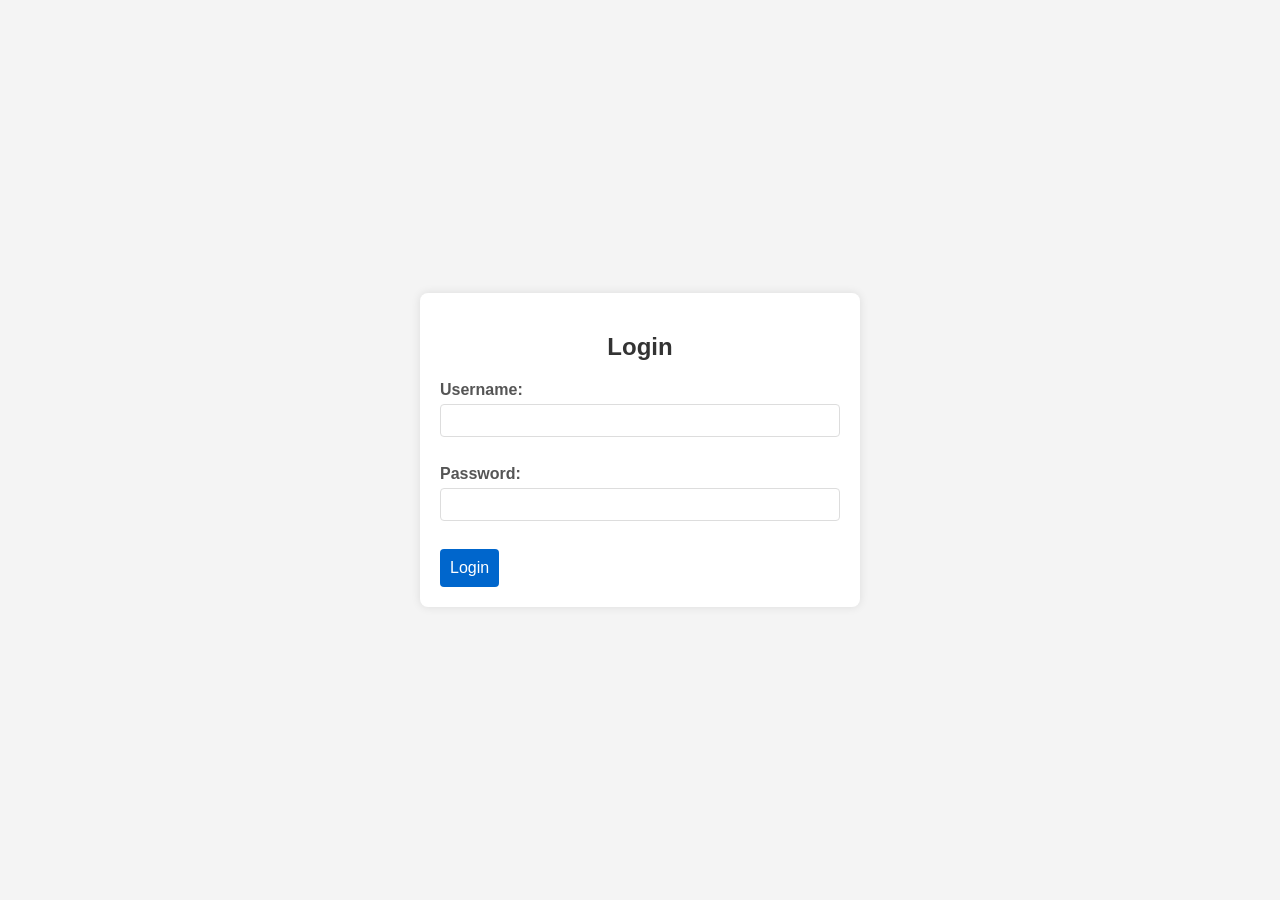
<file: frontend/leaves/leaveRequest.html>
<!DOCTYPE html>
<html lang="en">
<head>
    <meta charset="UTF-8">
    <meta name="viewport" content="width=device-width, initial-scale=1.0">
    <title>Leave Request</title>
    <link rel="stylesheet" href="styles.css">
</head>
<body>
    <div class="container">
        <div class="header">
            <h2 id="welcomeMessage"></h2>
            <button id="logoutButton" class="btn-logout">Logout</button>
        </div>
        <h2>Submit Leave Request</h2>
        <form id="leaveRequestForm" class="form">
            <label for="reason">Reason:</label>
            <input type="text" id="reason" name="reason" required><br><br>

            <label for="dateFrom">From:</label>
            <input type="date" id="dateFrom" name="dateFrom" required><br><br>

            <label for="numOfDays">Number of Days:</label>
            <input type="number" id="numOfDays" name="numOfDays" required><br><br>

            <label for="applicationDate">Application Date:</label>
            <input type="date" id="applicationDate" name="applicationDate" required><br><br>

            <button type="submit" class="btn">Submit</button>
        </form>

        <h3>Your Leave Requests</h3>
        <ul id="leaveRequests" class="leave-list"></ul>
    </div>

    <script src="leaveRequest.js"></script>
</body>
</html>
</file>
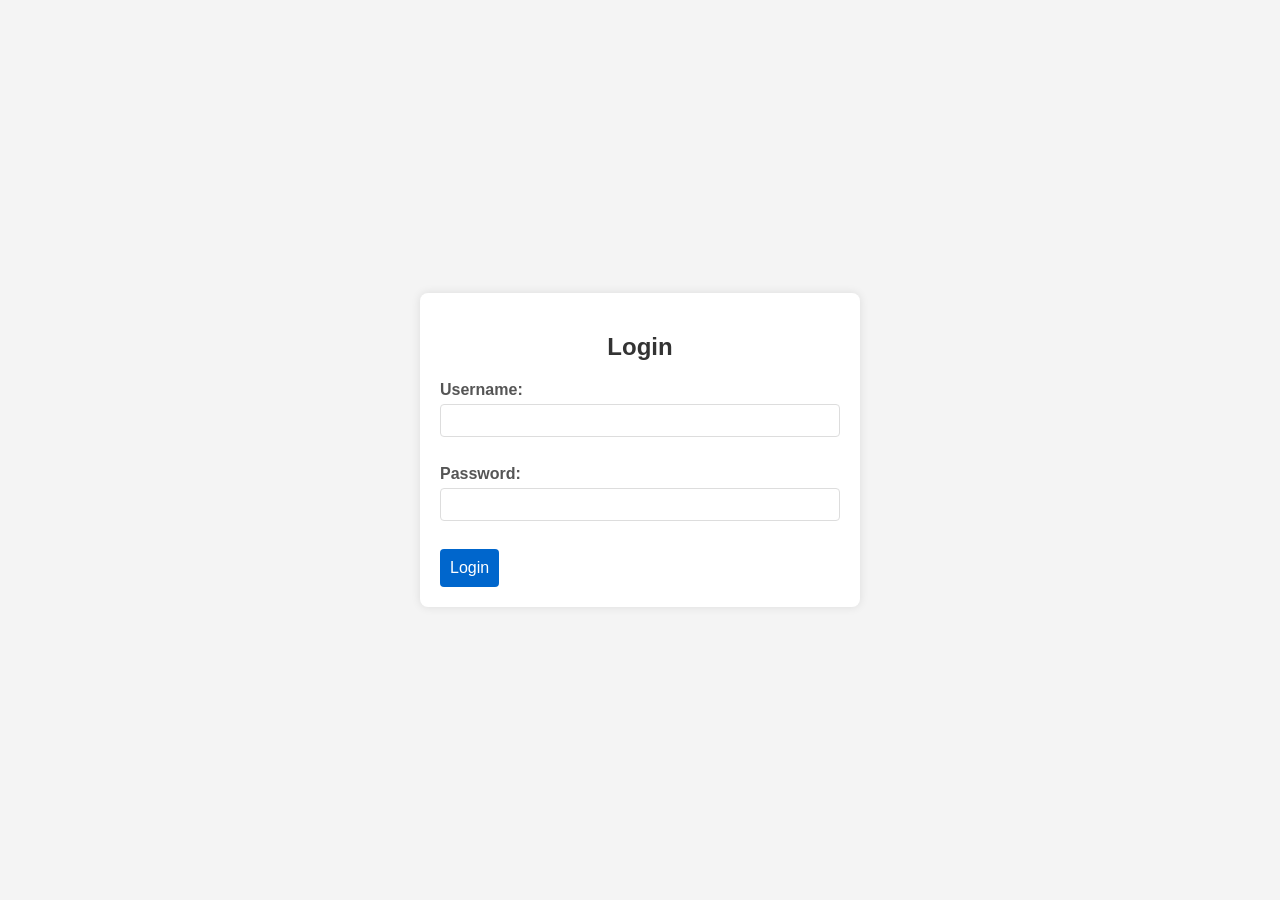
<file: frontend/leaves/login.html>
<!DOCTYPE html>
<html lang="en">

<head>
    <meta charset="UTF-8">
    <meta name="viewport" content="width=device-width, initial-scale=1.0">
    <title>Login</title>
    <link rel="stylesheet" href="styles.css">
</head>

<body>
    <div class="container">
        <h2>Login</h2>
        <form id="loginForm" class="form">
            <label for="username">Username:</label>
            <input type="text" id="username" name="username" required><br><br>

            <label for="password">Password:</label>
            <input type="password" id="password" name="password" required><br><br>

            <button type="submit" class="btn">Login</button>
        </form>
    </div>

    <script src="login.js"></script>
</body>

</html>
</file>
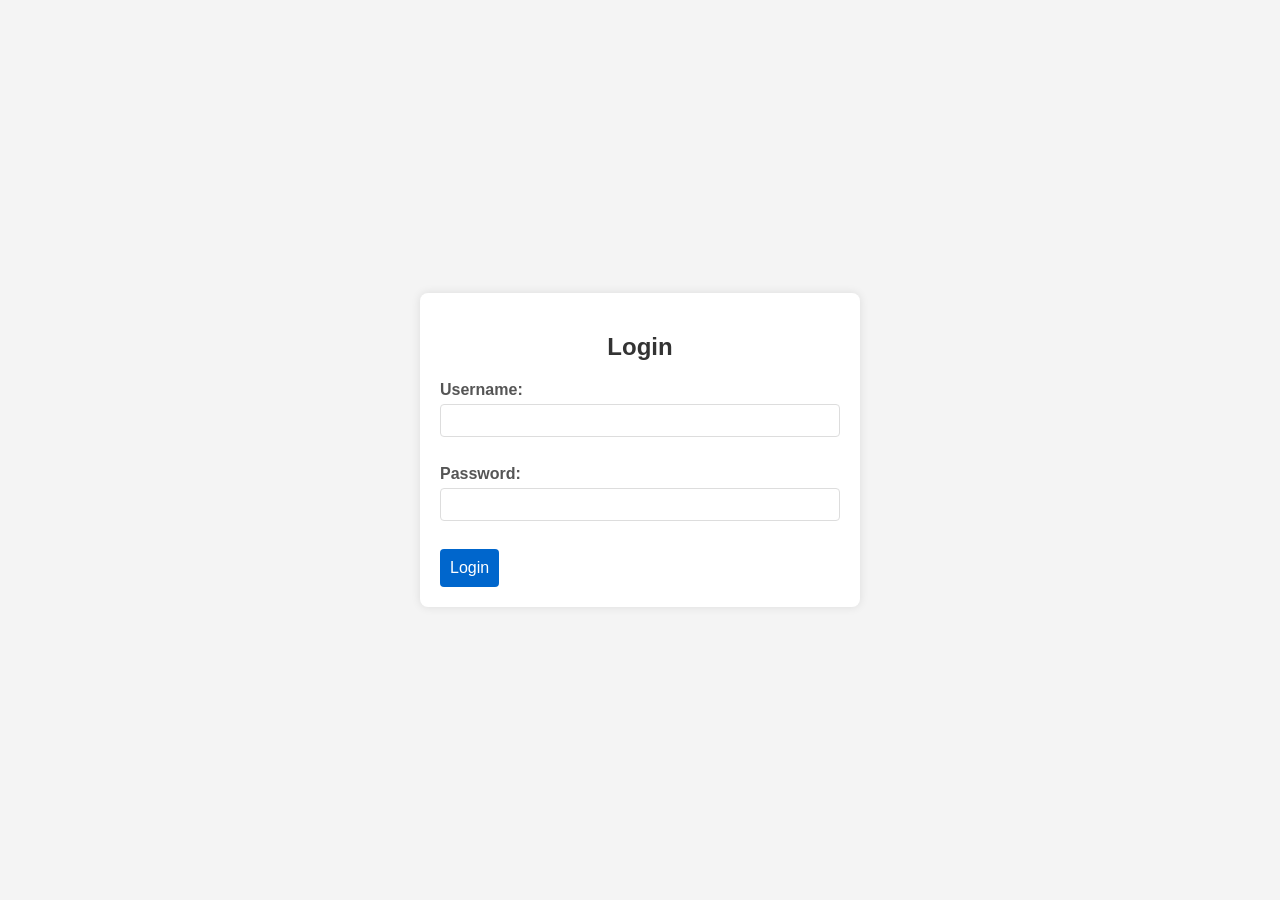
<file: frontend/leaves/managerLeaveRequest.html>
<!DOCTYPE html>
<html lang="en">

<head>
    <meta charset="UTF-8">
    <meta name="viewport" content="width=device-width, initial-scale=1.0">
    <title>Leave Management</title>
    <link rel="stylesheet" href="style1.css">
</head>

<body>
    <div class="container">
        <div class="header">
            <h2 id="welcomeMessage"></h2>
            <button id="logoutButton" class="btn-logout">Logout</button>
        </div>
        <h2>Manage Leave Requests</h2>

        <label for="statusFilter">Filter by Status:</label>
        <select id="statusFilter">
            <option value="all">All</option>
            <option value="pending">Pending</option>
            <option value="approved">Approved</option>
            <option value="rejected">Rejected</option>
        </select>

        <ul id="leaveRequests" class="leave-list"></ul>
    </div>

    <!-- Modal for Rejecting Leave -->
    <div id="rejectModal" class="modal">
        <div class="modal-content">
            <span class="close">&times;</span>
            <h3>Reject Leave Request</h3>
            <form id="rejectForm">
                <label for="rejectionReason">Reason for Rejection:</label>
                <textarea id="rejectionReason" name="rejectionReason" required></textarea><br><br>
                <button type="submit" class="btn">Submit</button>
            </form>
        </div>
    </div>

    <script src="managerLeaveRequest.js"></script>
</body>

</html>
</file>
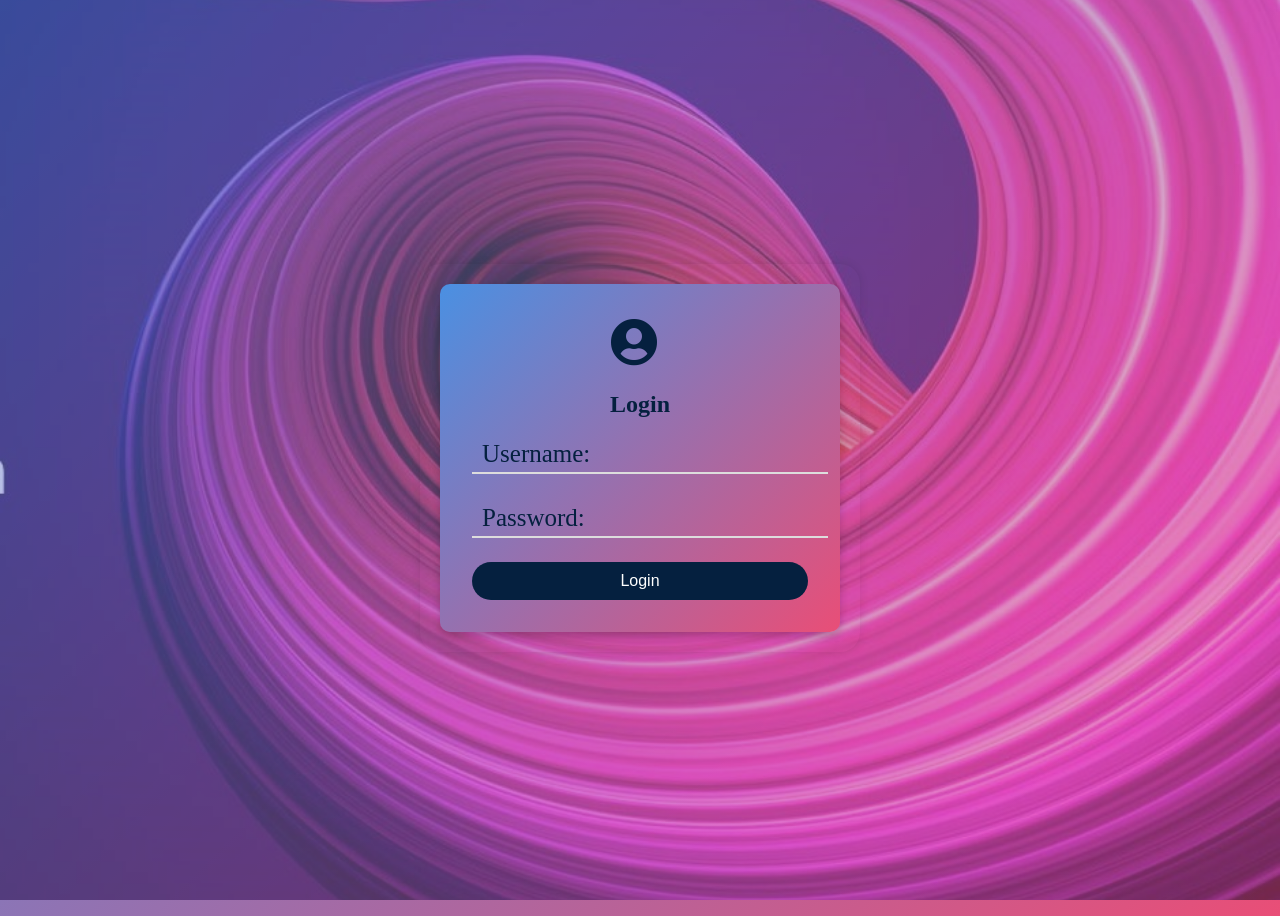
<file: frontend/views/leaves/leaveRequest.html>
<!DOCTYPE html>
<html lang="en">

<head>
    <meta charset="UTF-8">
    <meta name="viewport" content="width=device-width, initial-scale=1.0">
    <title>Leave Request</title>
    <link rel="stylesheet" href="style2.css">
    <link rel="stylesheet" href="https://cdnjs.cloudflare.com/ajax/libs/font-awesome/5.15.4/css/all.min.css">
</head>

<body>
    <div class="mainForm">
        <div class="container">
            <div class="header">
                <h2 id="welcomeMessage"></h2>
                <button id="logoutButton" class="btn-logout">Logout</button>
            </div>


            <div class="icon">

                <i class="fa fa-envelope-open" aria-hidden="true"></i>

            </div>


            <h2>Submit Leave Request</h2>
            <form id="leaveRequestForm" class="form">
                <div class="input-box">
                    <label for="reason">Reason:</label>
                    <input type="text" id="reason" name="reason" required>
                </div><br><br>

                <div class="input-box">
                    <label for="dateFrom">From:</label>
                    <input type="date" id="dateFrom" name="dateFrom" required>
                </div><br><br>
                <div class="input-box">
                    <label for="numOfDays">Number of Days:</label>
                    <input type="number" id="numOfDays" name="numOfDays" required><br><br>

                </div>

                <div class="input-box">
                    <label for="applicationDate">Application Date:</label>
                    <input type="date" id="applicationDate" name="applicationDate" required><br><br>
                </div>
                <button type="submit" class="btn">Submit</button>
            </form>


            <h3>Your Leave Requests</h3>
            <ul id="leaveRequests" class="leave-list"></ul>
        </div>
    </div>
    <img src="./wpsierra-featured-image.jpg" alt="Side Image" class="side-image">



    <script src="leaveRequest.js"></script>
</body>

</html>
</file>
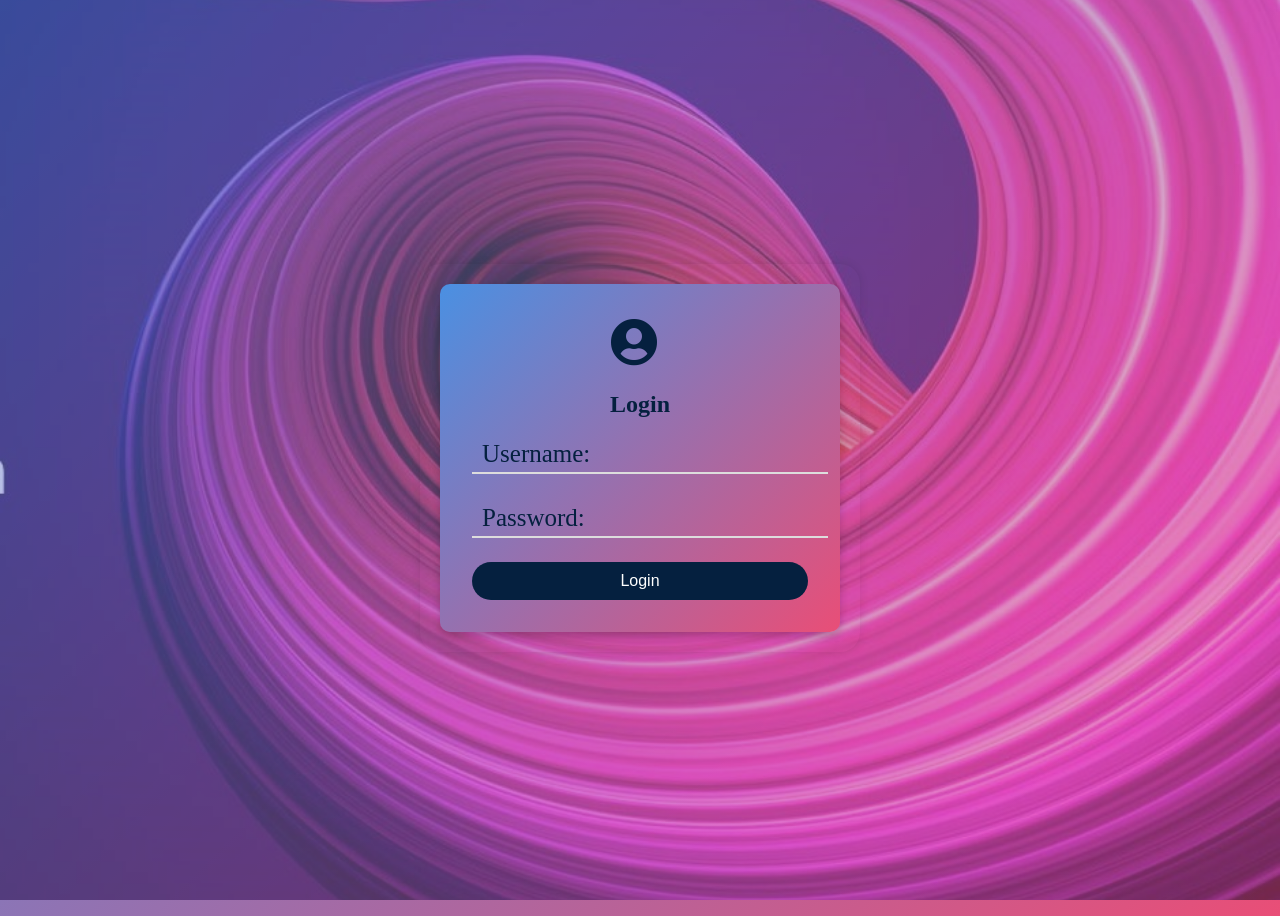
<file: frontend/views/leaves/login.html>
<!DOCTYPE html>
<html lang="en">

<head>
    <meta charset="UTF-8">
    <meta name="viewport" content="width=device-width, initial-scale=1.0">
    <title>Login</title>
    <link rel="stylesheet" href="styles.css">
    <link rel="stylesheet" href="https://cdnjs.cloudflare.com/ajax/libs/font-awesome/5.15.4/css/all.min.css">

</head>

<body>
    <img src="./wpsierra-featured-image.jpg" alt="Background Image" class="background-image">

    <div class="container">
        <div class="login-form">
            <div class="icon">
                <i class="fas fa-user-circle"></i>
                <i class="fa fa-id-card-o" aria-hidden="true"></i>
            </div>

            <h2>Login</h2>
            <form id="loginForm" class="form">
                
                    <div class="input-box">
                        <input type="text" id="username" name="username" required>
                        <label for="username">Username:</label>

                    </div>
             
                    <div class="input-box">
                        <input type="password" id="password" name="password" required>
                        <label for="password">Password:</label>
                    </div>


                    <button type="submit" class="btn">Login</button>
                </form>
        </div>
    </div>

    <script src="login.js"></script>
</body>

</html>
</file>
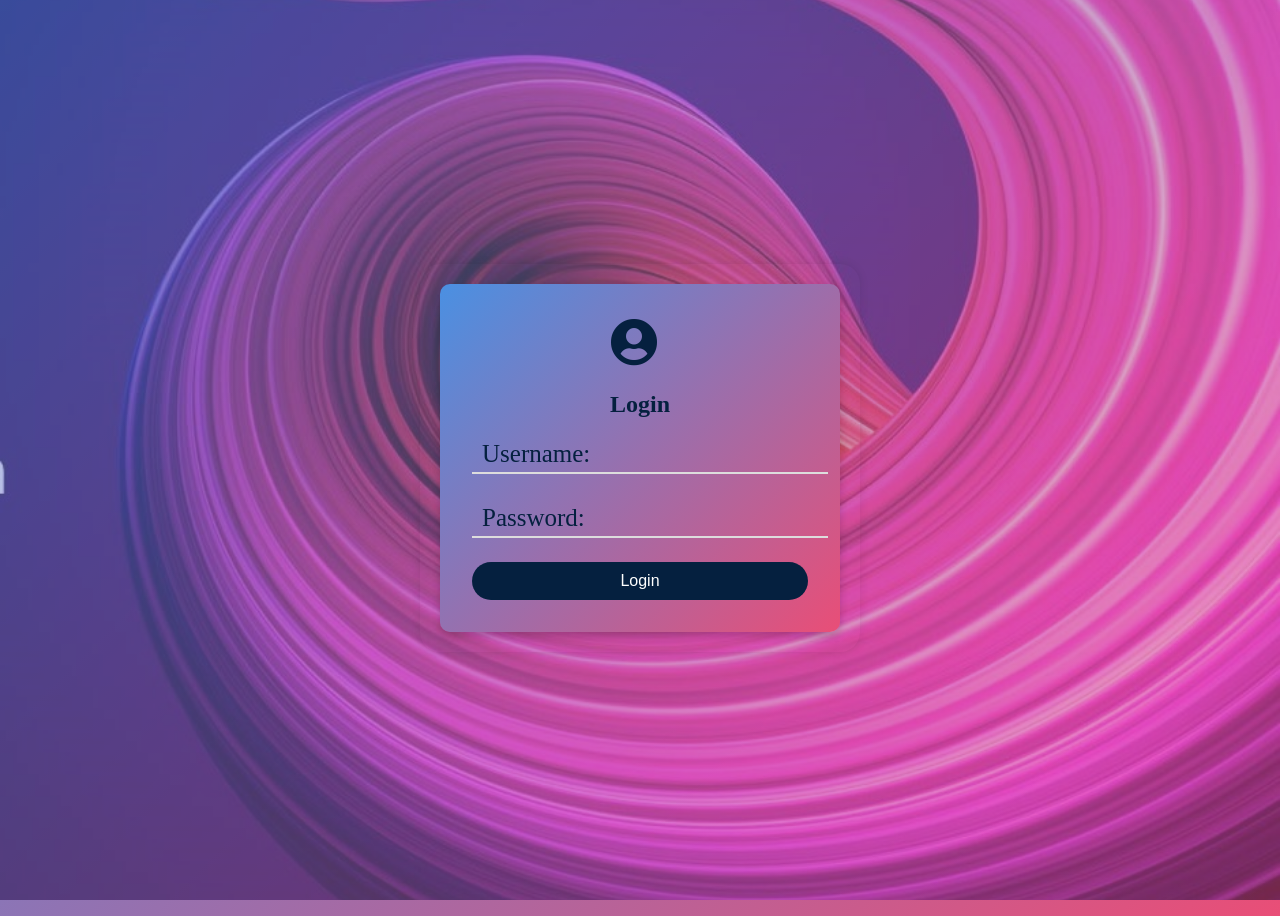
<file: frontend/views/leaves/managerLeaveRequest.html>
<!DOCTYPE html>
<html lang="en">

<head>
    <meta charset="UTF-8">
    <meta name="viewport" content="width=device-width, initial-scale=1.0">
    <title>Leave Management</title>
    <link rel="stylesheet" href="style1.css">
    <link rel="stylesheet" href="https://cdnjs.cloudflare.com/ajax/libs/font-awesome/5.15.4/css/all.min.css">
</head>

<body>
    <div class="container">

        <div class="header">
            <h2 id="welcomeMessage"></h2>
            <button id="logoutButton" class="btn-logout">Logout</button>
        </div>
        <div class="icon">
            <i class="fa fa-user-times" aria-hidden="true"></i>
            <i class="fa fa-check-square" aria-hidden="true"></i>
        </div>

        <h2>Manage Leave Requests</h2>

        <label for="statusFilter">Filter by Status:</label>
        <select id="statusFilter">
                <option value="all">All</option>
                <option value="pending">Pending</option>
                <option value="approved">Approved</option>
                <option value="rejected">Rejected</option>
        </select>

        <ul id="leaveRequests" class="leave-list"></ul>
    </div>

    <!-- Modal for Rejecting Leave -->
    <div id="rejectModal" class="modal">
        <div class="modal-content">
            <span class="close">&times;</span>

            <h3>Reject Leave Request</h3>

            <form id="rejectForm">
                <label for="rejectionReason">Reason for Rejection:</label>
                <textarea id="rejectionReason" name="rejectionReason" required></textarea><br><br>
                <button type="submit" class="btn">Submit</button>
            </form>

        </div>
    </div>
    <img src="./wpsierra-featured-image.jpg" alt="Side Image" class="side-image">


    <script src="managerLeaveRequest.js"></script>
</body>

</html>
</file>
<file: frontend/leaves/styles.css>
/* Global Styles */
body {
    font-family: Arial, sans-serif;
    background-color: #f4f4f4;
    margin: 0;
    padding: 0;
    display: flex;
    justify-content: center;
    align-items: center;
    height: 100vh;
}

.container {
    background-color: #ffffff;
    padding: 20px;
    border-radius: 8px;
    box-shadow: 0 0 10px rgba(0, 0, 0, 0.1);
    width: 400px;
}

.header {
    display: flex;
    justify-content: space-between;
    align-items: center;
    margin-bottom: 20px;
}

h2 {
    text-align: center;
    color: #333;
    margin-bottom: 20px;
}

.form label {
    display: block;
    color: #555;
    font-weight: bold;
    margin-bottom: 5px;
}

.form input[type="text"],
.form input[type="password"],
.form input[type="date"],
.form input[type="number"] {
    width: 100%;
    padding: 8px;
    margin-bottom: 10px;
    border: 1px solid #ddd;
    border-radius: 4px;
    box-sizing: border-box;
}

.form input[type="text"]:focus,
.form input[type="password"]:focus,
.form input[type="date"]:focus,
.form input[type="number"]:focus {
    border-color: #0066cc;
    outline: none;
}

.btn, .btn-logout {
    background-color: #0066cc;
    color: white;
    padding: 10px;
    border: none;
    border-radius: 4px;
    cursor: pointer;
    font-size: 16px;
}

.btn-logout {
    padding: 5px 10px;
    font-size: 14px;
}

.btn:hover, .btn-logout:hover {
    background-color: #004999;
}

.leave-list {
    list-style-type: none;
    padding: 0;
}

.leave-list li {
    background-color: #e9ecef;
    margin: 5px 0;
    padding: 10px;
    border-radius: 4px;
    font-size: 14px;
}


.leave-item {
    padding: 10px;
    border: 1px solid #ddd;
    margin-bottom: 10px;
    background-color: #f9f9f9;
    border-radius: 4px;
}

.status {
    font-weight: bold;
}

.status.pending {
    color: #f0ad4e;
}

.status.approved {
    color: #5cb85c;
}

.status.rejected {
    color: #d9534f;
}
</file>
<file: frontend/leaves/style1.css>
body {
    font-family: Arial, sans-serif;
    background-color: #f4f4f4;
    margin: 0;
    padding: 20px;
}

.container {
    max-width: 800px;
    margin: auto;
    padding: 20px;
    background: #fff;
    border-radius: 8px;
    box-shadow: 0 0 10px rgba(0, 0, 0, 0.1);
}

.header {
    display: flex;
    justify-content: space-between;
    align-items: center;
}

.header h2 {
    margin: 0;
}

.btn-logout {
    background-color: #d9534f;
    color: white;
    border: none;
    padding: 10px 20px;
    border-radius: 4px;
    cursor: pointer;
}

h2 {
    margin-bottom: 20px;
    color: #333;
}

label {
    display: block;
    margin-bottom: 5px;
    font-weight: bold;
}

input,
textarea,
select {
    width: 100%;
    padding: 8px;
    margin-bottom: 15px;
    border: 1px solid #ccc;
    border-radius: 4px;
}



.btn {
    background-color: #5cb85c;
    color: white;
    border: none;
    padding: 10px 20px;
    border-radius: 4px;
    cursor: pointer;
}

.btn-approve {
    background-color: #5cb85c;
    color: white;
    border: none;
    padding: 5px 10px;
    border-radius: 4px;
    cursor: pointer;
}

.btn-reject {
    background-color: #d9534f;
    color: white;
    border: none;
    padding: 5px 10px;
    border-radius: 4px;
    cursor: pointer;
}

.modal {
    display: none;
    position: fixed;
    z-index: 1;
    left: 0;
    top: 0;
    width: 100%;
    height: 100%;
    overflow: auto;
    background-color: rgba(0, 0, 0, 0.4);
    padding-top: 60px;
}

.modal-content {
    background-color: #fff;
    margin: 5% auto;
    padding: 20px;
    border: 1px solid #888;
    width: 80%;
    border-radius: 8px;
}

.close {
    color: #aaa;
    float: right;
    font-size: 28px;
    font-weight: bold;
}

.close:hover,
.close:focus {
    color: black;
    text-decoration: none;
    cursor: pointer;
}
</file>
<file: frontend/views/leaves/style2.css>
/* Global Styles */
body {
    display: flex;
    align-items: center;
    min-height: 100vh;
    background: linear-gradient(135deg, #193759, #c53f63);
}

.mainForm{
    width: 50%;
}

.container {
    width: 615px;
    padding: 55px;
    height: inherit;
    background: linear-gradient(135deg, #96bdea, #e22f5f);
    border-radius: 12px;
    box-shadow: 25px 26px rgba(0, 0, 0, 0.2);
    text-align: center;
    animation: fadeIn 0.8s ease;
}

.side-image {
    width: 50%;
    height:1200px;
    border: none;
    outline: none;
    opacity: 3;
    filter: grayscale(20%) contrast(50%);
    position:absolute;
    right: 1px;
    top: 550px;
    margin-top: 2px;
    margin-bottom: 2px;
    transform: translateY(-50%);
    border-radius: 10px;
}

.header {
    display: flex;
    justify-content: space-between;
    align-items: center;
    margin-bottom: 20px;
}

#logoutButton {
    padding: 5px 15px;
    font-size: 0.9rem;
    background: #c53f63;
    color: white;
    border: none;
    border-radius: 8px;
    cursor: pointer;
}

#logoutButton:hover {
    background: #c9302c;
}

h2 {
    color: #092e59;
    margin-bottom: 20px;
}


.form {
    display: flex;
    flex-direction: column;
}




.icon {
    text-align: center;
    font-size: 3rem;
    color: #05203f;
}
.input-box input{
    color: #630f26;
}


.input-box input[type="text"],
.input-box input[type="date"],
.input-box input[type="number"] {
    width: 100%;
    padding: 10px;
    font-size: 1rem;
    border: 1px solid #ddd;
    border-radius: 15px;
    outline: none;
    background-color: #dac8c8;
    transition: border-color 0.3s ease;
}

.input-box input:focus {
    border-color: #630f26;
    background-color: #9eaec1;
}

.input-box label {
    font-weight: bold;
    color: #092e59;
    margin-right: 2px;
}

input[type="text"]:focus~label,
input[type="date"]:focus~label,
input[type="number"]:focus~label {
    color: #4a90e2;
}




.btn {
    width: 100%;
    padding: 10px;
    border: none;
    border-radius: 20px;
    background: #630f26;
    color: #fff;
    font-size: 1rem;
    cursor: pointer;
}



.btn:hover {
    background-color: #092e59;
}

.leave-list {
    list-style-type: none;
    padding: 0;
    margin-top: 20px;
}

.leave-list li {
    background-color: #eef5ff;
    border: 1px solid #ddd;
    border-radius: 8px;
    margin-bottom: 10px;
    padding: 10px;
    color: black;
    display: flex;
    justify-content: space-between;
    align-items: center;
}



.status3 {
    font-weight: bold;
    text-transform: uppercase;
    background-color:#d5adbe ;
    color:#092e59 ;
    width: 500px;
}

.status.pending {
    color: #d38314;
}

.status.approved {
    color: #38ae38;
}

.status.rejected {
    color: #d9534f;
}


@keyframes fadeIn {
    from {
        opacity: 0;
        transform: translateY(-10px);
    }

    to {
        opacity: 1;
        transform: translateY(0);
    }
}

/* Responsive Design */
@media (max-width: 500px) {
    .container {
        padding: 15px;
    }
}
</file>
<file: frontend/views/leaves/styles.css>
/* Global Styles */
body {
    display: flex;
    align-items: center;
    justify-content: center;
    min-height: 100vh;
    background: linear-gradient(135deg, #4a90e2, #e94e77);
}

.background-image {
    position: absolute;
    top: 0;
    left: 0;
    width: 100%;
    height: 100vh;
    object-fit: cover;
    z-index: -1; 
    opacity: 0.5; }

.container {
    position: relative; 
    z-index: 1;
    width: 100%;
    max-width: 400px;
    padding: 20px;
    
    box-shadow: 0 0 10px rgba(0, 0, 0, 0.1);
    border-radius: 20px;
    transition: opacity 1s ease, transform 1s ease;
}
.side-image {
    border: none;
    outline: none;
    opacity: 3;
    filter: grayscale(20%) contrast(50%);
    border-radius: 0;
      position: absolute;
      right: 20px; 
      top: 450px; 
      transform: translateY(50%);
      width: 50%; 
      border-radius: 10px;
      box-shadow: 0 4px 8px rgba(0, 0, 0, 0.2);
  }

.header {
    display: flex;
    justify-content: space-between;
    align-items: center;
    margin-bottom: 20px;
}

h2 {
    text-align: center;
    color: #b42192;
    margin-bottom: 20px;
    
}

.login-form {
    background: linear-gradient(135deg, #4a90e2, #e94e77);
    border-radius: 10px;
    box-shadow: 0 4px 8px rgba(0, 0, 0, 0.2);
    padding: 2rem;
    opacity: 0;
    transform: translateY(-100px);
    animation: fadeIn 1s forwards;
}

.icon {
    text-align: center;
    font-size: 3rem;
    color: #05203f;
}

.login-form h2 {
    text-align: center;
    margin-bottom: 1rem;
    color: #05203f;
}

.input-box {
    position: relative;
    margin-bottom: 1.5rem;
}

.input-box input {
    width: 100%;
    padding: 10px;
    font-size: 1rem;
    border: none;
    border-bottom: 2px solid #ddd;
    outline: none;
    background: transparent;
    color: #100f0f;
}


.input-box label {
    position: absolute;
    top: 50%;
    left: 10px;
    transform: translateY(-50%);
    transition: 0.3s;
    pointer-events: none;
    color: #05203f;
    font-size: 25px;
}

.input-box input{
    color: #05203f;
}




.input-box input:focus ~ label,
.input-box input:valid ~ label {
    top: -3px;
    color:#b42192;
}

.btn {
    width: 100%;
    padding: 10px;
    border: none;
    outline: none;
    background: #05203f;
    color: white;
    font-size: 1rem;
    border-radius: 5px;
    cursor: pointer;
    border-radius: 20px;
}

.btn-logout {
    padding: 5px 10px;
    font-size: 14px;
    background-color: #da1c1c;
    border-radius: 5px;
    cursor: pointer;
    border: none;
    font-size: 1rem;
    padding: 10px;
    color: white;
}

.btn:hover, .btn-logout:hover {
    background-color: #b42192;
}

.leave-list {
    list-style-type: none;
    padding: 0;
}

.leave-list li {
    background-color: #e9ecef;
    margin: 5px 0;
    padding: 10px;
    border-radius: 4px;
    font-size: 14px;
}


.leave-item {
    padding: 10px;
    border: 1px solid #ddd;
    margin-bottom: 10px;
    background-color: #f9f9f9;
    border-radius: 4px;
}

.status {
    font-weight: bold;
}

.status.pending {
    color: #f0ad4e;
}

.status.approved {
    color: #5cb85c;
}

.status.rejected {
    color: #d9534f;
}
.actions p {
    text-align: center;
    margin-top: 10px;
    color: #b42192;
}

.actions p a {
    color: #b42192;
    text-decoration: none;
    font-weight: bold;
}

@keyframes fadeIn {
    to {
        opacity: 1;
        transform: translateY(0);
    }
}


@media (max-width: 500px) {
    .container {
        padding: 10px;
    }

    .login-form {
        padding: 1.5rem;
    }
}
</file>
<file: frontend/views/leaves/style1.css>
body {
    display: flex;
    align-items: center;
    justify-content: center;
    min-height: 100vh;
    background: linear-gradient(135deg, #2e66a6, #902340);
}

.container {
    width: 1000px;
    height: 300px;
    padding: 25px;
    background: linear-gradient(135deg, #96bdea, #e22f5f);
    border-radius: 12px;
    box-shadow: 25px 26px rgba(0, 0, 0, 0.2);
    transition: opacity 3s ease, transform 3s ease;
    font-size: 22px;
}

.side-image {
    border: none;
    outline: none;
    opacity: 3;
    filter: grayscale(20%) contrast(50%);
    border-radius: 50px;
    position: absolute;
    left: 0px;
    top: 0px;
    width: 50%;
    border-radius: 10px;
    box-shadow: 0 4px 8px rgba(0, 0, 0, 0.2);
    z-index: -1;
    float: left;
}

.icon {
    text-align: center;
    font-size: 3rem;
    color: #05203f;
}

.header {
    display: flex;
    justify-content: space-between;
    align-items: center;
    margin-bottom: 20px;
}


.btn-logout {
    padding: 5px 15px;
    border-style:outset;
    border-color: #c31a4d;
    background: #da1c1c;
    color: white;
    border-radius: 5px;
    cursor: pointer;
    font-size: 20px;
}

.btn-logout:hover {
    background: #c31a4d;
}

h2 {
    margin: 20px 0;
    text-align: center;
    color: #6a041f;

}

label {
    display: block;
    margin-bottom: 5px;
    font-weight: bold;
    color: #05203f;
}



input,
select {
    background-color: #e0c3cf;
    width: 100%;
    padding: 10px;
    border-color:#e94e77;
    border-radius: 15px;
    margin-bottom: 20px;
    font-size: 1rem;
    outline: none;
    transition: border-color 0.3s;
    color: #05203f;

}
.status1{
    background-color: #e0c3cf;
    border-style: none;
    padding: 10px;
    color: #05203f;
}

#statusFilter{
    background-color: #e0c3cf;
    border-color:#e94e77;
    border-style: groove;
}


#statusFilter:hover{
    background-color: #d5adbe;;
}

select:focus {
    border-color: #650318;
}

.leave-list {
    list-style-type: none;
    padding: 0;
}


.leave-list li {
    background: #f8f8f8;
    margin-bottom: 10px;
    padding: 10px;
    border-radius: 5px;
    box-shadow: 0 2px 5px rgba(0, 0, 0, 0.1);
}



.btn {
    background-color: #5cb85c;
    color: white;
    border: none;
    padding: 10px 20px;
    border-radius: 4px;
    cursor: pointer;
}

.btn-approve {
    background-color: #5cb85c;
    color: white;
    border: none;
    padding: 5px 10px;
    border-radius: 4px;
    cursor: pointer;
}

.btn-reject {
    background-color: #d9534f;
    color: white;
    border: none;
    padding: 5px 10px;
    border-radius: 4px;
    cursor: pointer;
}

.modal {
    display: none;
    position: fixed;
    z-index: 1;
    left: 0;
    top: 0;
    width: 100%;
    height: 100%;
    overflow: auto;
    background-color: rgba(0, 0, 0, 0.4);
    padding-top: 60px;
}

.modal-content {
    background-color: #fefefe;
    margin: 15% auto; 
    padding: 20px;
    border: 1px solid #888;
    width: 300px; 
    border-radius: 10px;
    box-shadow: 0 4px 10px rgba(0, 0, 0, 0.2);
}
.modal h3 {
    color: #4a90e2;
    margin-bottom: 15px;
}

.close {
    color: #aaa;
    float: right;
    font-size: 28px;
    font-weight: bold;
}

.close:hover,
.close:focus {
    color: black;
    text-decoration: none;
    cursor: pointer;
}
textarea {
    width: 100%;
    padding: 10px;
    border: 2px solid #ddd;
    border-radius: 5px;
    resize: none; 
}

textarea:focus {
    border-color: #4a90e2;
}

.btn {
    font-size: 1rem;
    border-radius: 20px;
    cursor: pointer;
}

.btn:hover {
    background: #092e59;
}


@keyframes fadeIn {
    to {
        opacity: 1;
        transform: translateY(0);
    }
}


@media (max-width: 500px) {
    .container {
        padding: 10px;
    }
    
    .modal-content {
        width: 90%; 
    }
}
</file>
